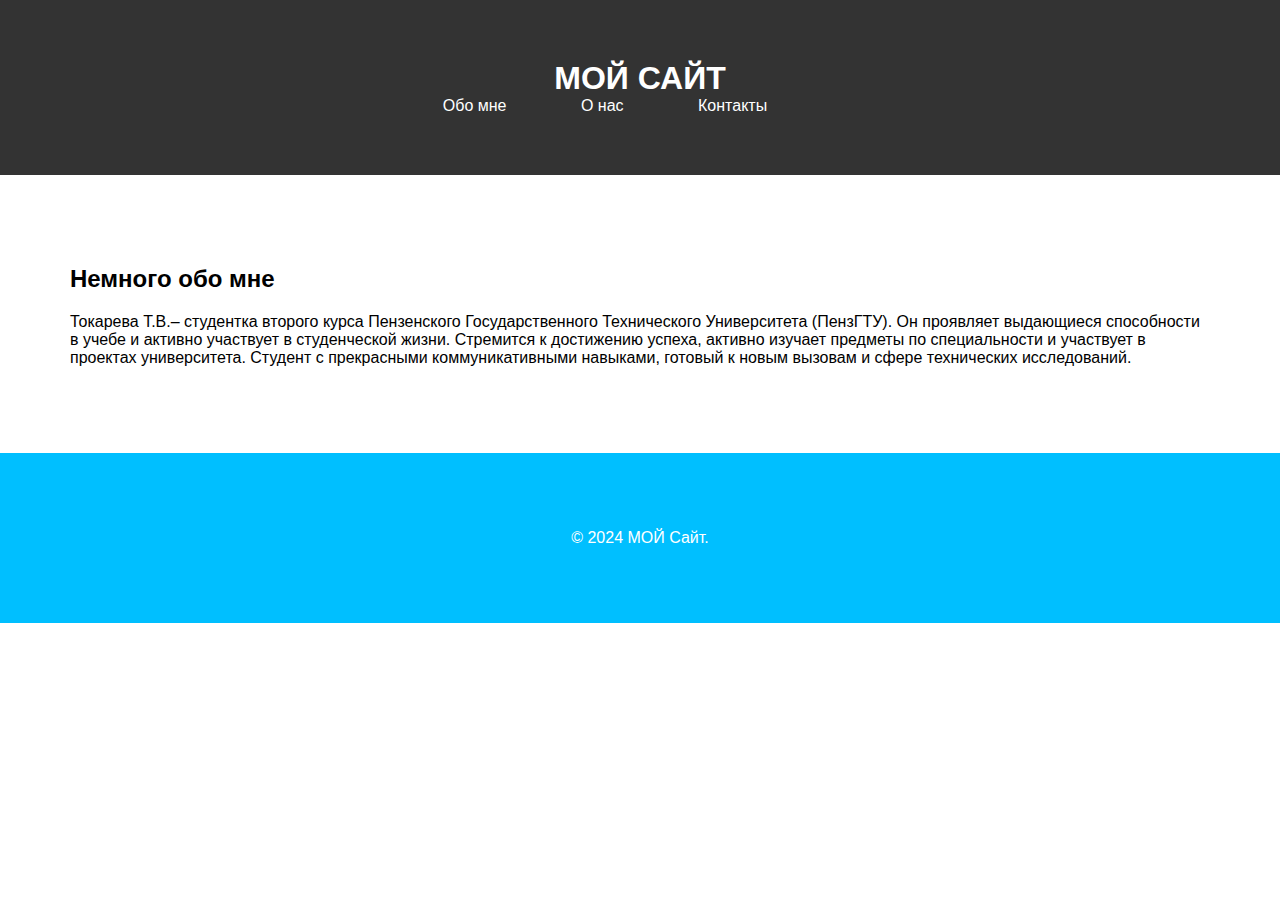
<file: index.html>
<!DOCTYPE html>
<html lang="en">
<head>
    <meta charset="UTF-8">
    <meta name="viewport" content="width=device-width, initial-scale=1.0">
    <title>МОЙ Сайт</title>
    <link rel="stylesheet" href="styles.css"> <!-- Подключение CSS файла -->
    <style>
        section {
            display: none; /* Скрываем все секции по умолчанию */
        }
        section.active {
            display: block; /* Показываем только активную секцию */
        }
    </style>
</head>
<body>

    <!-- Шапка -->
    <header>
        <h1>МОЙ САЙТ</h1>
        <nav>
            <ul>
                <li><a href="#" onclick="showSection('section1')">Обо мне</a></li>
                <li><a href="#" onclick="showSection('section2')">О нас</a></li>
                <li><a href="#" onclick="showSection('section3')">Контакты</a></li>
            </ul>
        </nav>
    </header>

    <!-- Содержимое разделов -->
    <section id="section1" class="active">
        <h2>Немного обо мне</h2>
        <p>Токарева Т.В.– студентка второго курса Пензенского Государственного Технического Университета (ПензГТУ). Он проявляет выдающиеся способности в учебе и активно участвует в студенческой жизни. Стремится к достижению успеха, активно изучает предметы по специальности и участвует в проектах университета. Студент с прекрасными коммуникативными навыками, готовый к новым вызовам и сфере технических исследований.</p>
    </section>

    <section id="section2">
        <h2>Немного про лабу</h2>
        <p>Лабораторная работа #2 по созданию сайта с использованием CSS и HTML может включать в себя создание простой веб-страницы с разнообразным контентом и стилизацией. Вот пример возможной постановки задачи:

Название лабораторной работы: Создание веб-страницы с использованием CSS и HTML

Цель лабораторной работы: Освоение базовых принципов верстки веб-страниц и применение стилей для улучшения внешнего вида страницы.

Ожидаемый результат:
Студент должен создать веб-страницу, соответствующую заданным требованиям, с применением основных тегов HTML, стилей CSS и обеспечить ее адаптивность.

Лабораторная работа направлена на развитие навыков работы с HTML и CSS, а также на понимание основных принципов верстки веб-страниц.</p>
    </section>

    <section id="section3">
        <h2>Контакты</h2>
        <p>По всем вопросам не пишите или не звоните !!!
    </section>

    <!-- Футер -->
    <footer>
        <p>&copy; 2024 МОЙ Сайт. </p>
    </footer>

    <script>
        function showSection(sectionId) {
            // Скрываем все секции
            const sections = document.querySelectorAll('section');
            sections.forEach(section => {
                section.classList.remove('active');
            });

            // Показываем только выбранную секцию
            const activeSection = document.getElementById(sectionId);
            activeSection.classList.add('active');
        }
    </script>

</body>
</html>
</file>
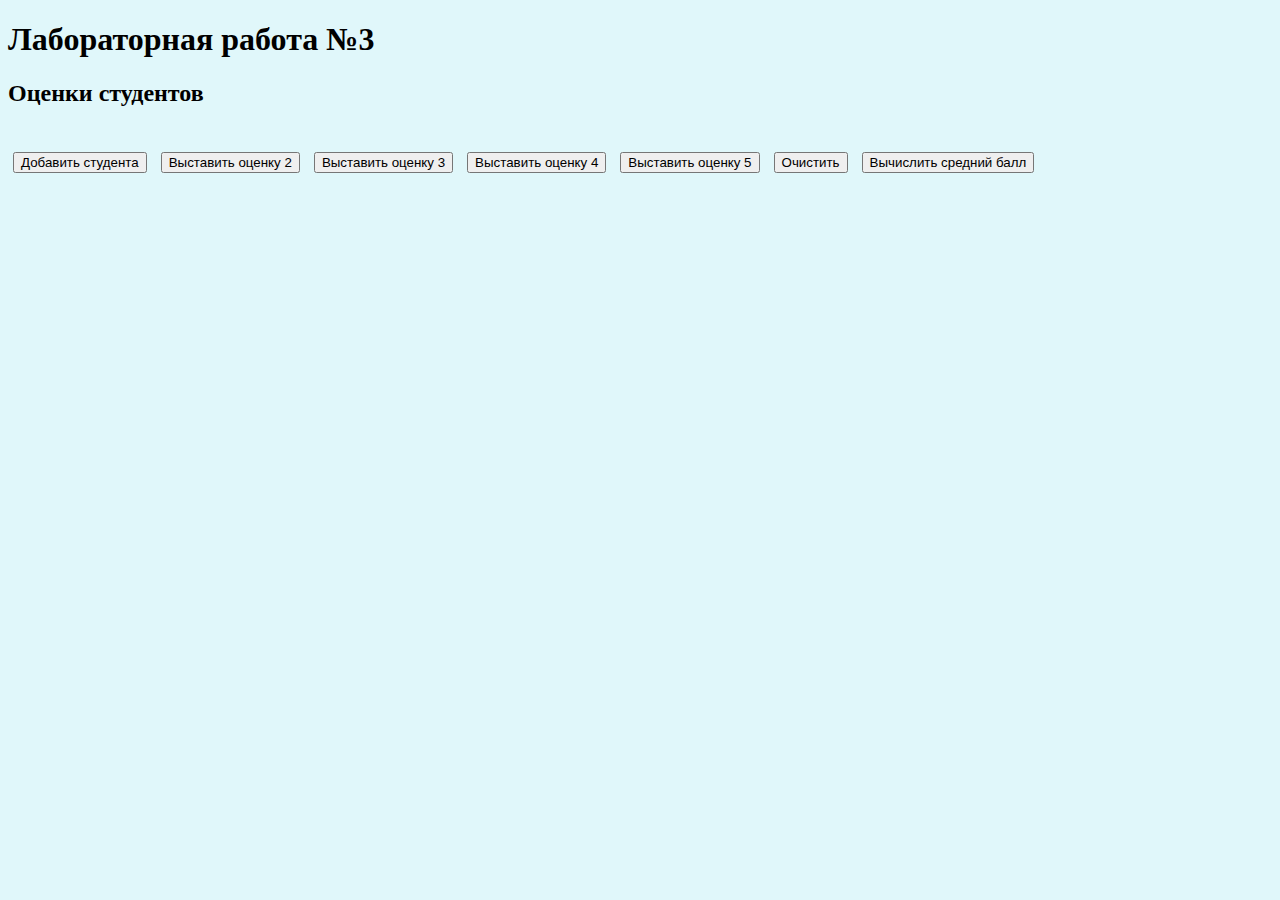
<file: lab3.html>
<!DOCTYPE html>
<html lang="ru">
<head>
    <meta charset="UTF-8">
    <title>Lab 3</title>
    <style>
         body {
            background-color: #E0F7FA; /* Нежно-голубой цвет */
        }
	table {
            width: 100%;
            margin-bottom: 20px;
        }
        th, td {
            padding: 8px;
            text-align: left;
            border-bottom: 1px solid #ddd;
        }
        button {
            margin: 5px;
        }
    </style>
</head>
<body>
    <h1>Лабораторная работа №3</h1>
    <h2>Оценки студентов</h2>
    <table id="students-table">
    </table>
    <button id="add-student">Добавить студента</button>
    <button id="set-grade-2">Выставить оценку 2</button>
    <button id="set-grade-3">Выставить оценку 3</button>
    <button id="set-grade-4">Выставить оценку 4</button>
    <button id="set-grade-5">Выставить оценку 5</button>
    <button id="clear-fields">Очистить</button>
    <button id="calculate-average">Вычислить средний балл</button>

    <!-- Подключение JavaScript файла -->
    <script src="script.js"></script>
</body>
</html>
</file>
<file: styles.css>
body {
    font-family: 'Onest', sans-serif;
    margin: 0;
    padding: 0;
}

header {
    background-color: #333;
    color: #fff;
    padding: 60px;
    text-align: center;
}

header h1 {
    margin: 0;
}

nav ul {
    list-style: none;
    margin: 0;
    padding: 0;
}

nav li {
    display: inline;
    margin-right: 70px;
}

nav a {
    text-decoration: none;
    color: #fff;
}

section {
    padding: 70px;
}

footer {
    background-color: #00bfff;
    color: #fff;
    padding: 60px;
    text-align: center;
}
</file>
